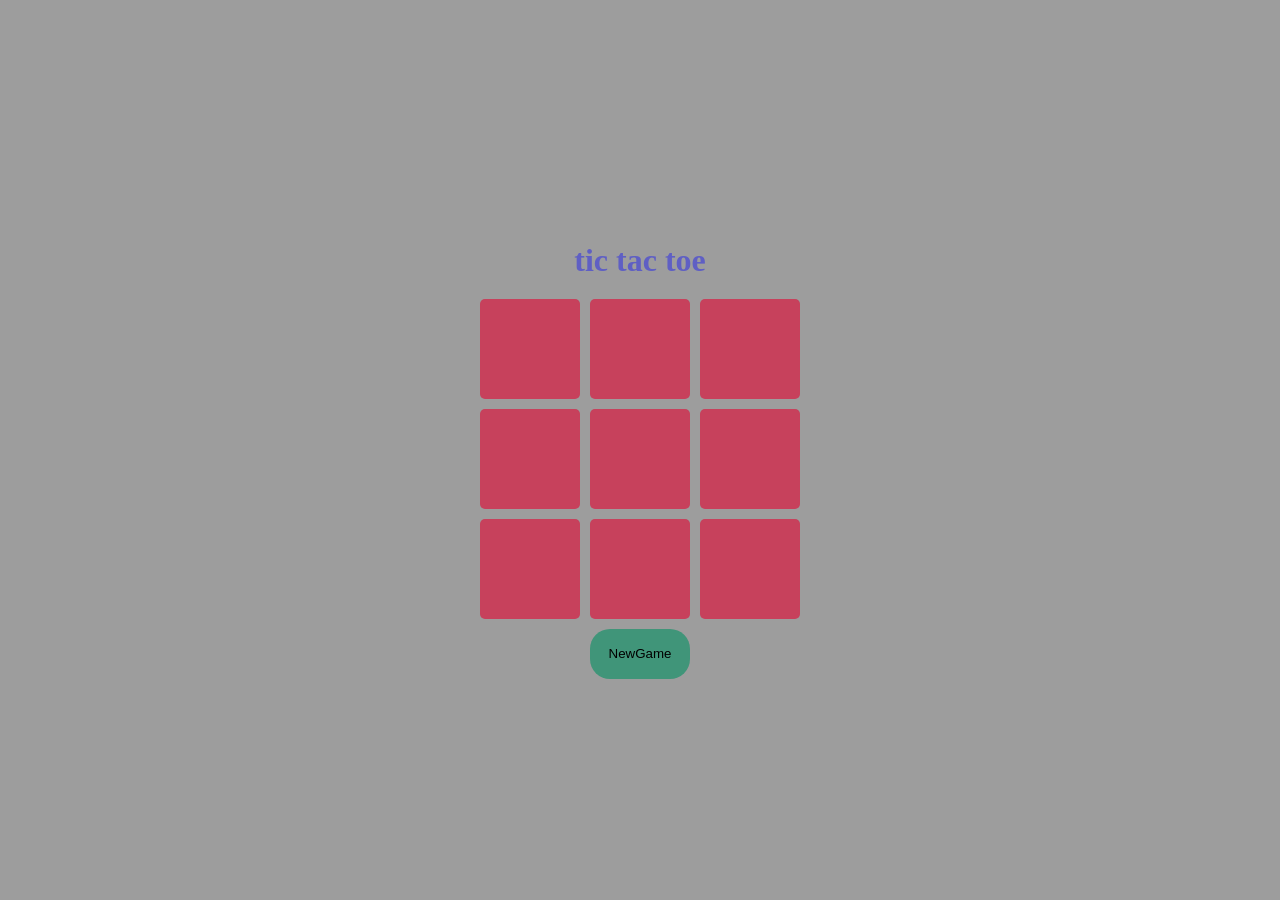
<file: index.html>
<!DOCTYPE html>
<html lang="en">
<head>
  <meta charset="UTF-8">
  <meta name="viewport" content="width=device-width, initial-scale=1.0">
  <title>TIC TAC TOE</title>
  <link rel="stylesheet" href="index.css">
</head>
<body>
  <h1>tic tac toe</h1>
  <div class="msg hide">
    <!-- <button class="Restart">Restart</button> -->
  <h1 class="display">WINNER</h1></div>
  <div class="container">
    <!-- <input type="text" value="none"> -->
    <button class="cells"></button>
    <button class="cells"></button>
    <button class="cells"></button>
    <button class="cells"></button>
    <button class="cells"></button>
    <button class="cells"></button>
    <button class="cells"></button>
    <button class="cells"></button>
    <button class="cells"></button>
  </div>
 
  <button class="NewGame" >NewGame</button>

  <script src="xox.js"></script>
</body>
</html>
</file>
<file: index.css>
*{
  margin: 0;
  padding: 0;
}
body,html{
  display: flex;
  flex-direction: column;
  justify-content: center;
  align-items: center;
  width: 100vw;
  height: 100vh;
  background-color: rgba(0, 0, 0, 0.215);
}
h1{
  color: rgba(0, 0, 255, 0.395);
  /* margin-bottom: 20px; */
  margin: 20px;
  text-align: center;
}
.container{
  display: grid;
  grid-template-columns: repeat(3,100px);
  grid-template-rows: repeat(3,100px);
  gap: 10px;
}
.cells{
  border-radius: 5px;
  border: none;
  background-color: rgba(220, 20, 60, 0.671);
  color:wheat;
  font-size: xx-large;
  font-weight: bolder;
}
.cells:hover{
  background-color: rgba(0, 0, 0, 0.621);
  color: aquamarine;
}
.hide{
  display: none;
}
.Gamebtn{
  display: flex;
  flex-direction: column;
}
.Gamebtn button{
margin-top: 10px;
height: 50px;
width: 100px;
background-color: rgba(13, 145, 101, 0.644);
border: none;
border-radius: 20px;
padding: 10px;
/* margin: 20px; */
}
.Gamebtn button:hover{
  background-color: rgba(0, 0, 0, 0.621);
  transform: scale(1.2);
  color: aquamarine;}


.NewGame{
margin-top: 10px;
height: 50px;
width: 100px;
background-color: rgba(13, 145, 101, 0.644);
border: none;
border-radius: 20px;
padding: 10px;
/* margin: 20px; */
}

.NewGame:hover{
  background-color: rgba(0, 0, 0, 0.621);
  transform: scale(1.2);
  color: aquamarine;}

  .display{
    text-align: center;
    margin: 20px;
  }
</file>
<file: xox.css>
*{
  margin: 0;
  padding: 0;
}
body,html{
  display: flex;
  flex-direction: column;
  justify-content: center;
  align-items: center;
  width: 100vw;
  height: 100vh;
  background-color: rgba(0, 0, 0, 0.215);
}
h1{
  color: rgba(0, 0, 255, 0.395);
  /* margin-bottom: 20px; */
  margin: 20px;
  text-align: center;
}
.container{
  display: grid;
  grid-template-columns: repeat(3,100px);
  grid-template-rows: repeat(3,100px);
  gap: 10px;
}
.cells{
  border-radius: 5px;
  border: none;
  background-color: rgba(220, 20, 60, 0.671);
  color:wheat;
  font-size: xx-large;
  font-weight: bolder;
}
.cells:hover{
  background-color: rgba(0, 0, 0, 0.621);
  color: aquamarine;
}
.hide{
  display: none;
}
.Gamebtn{
  display: flex;
  flex-direction: column;
}
.Gamebtn button{
margin-top: 10px;
height: 50px;
width: 100px;
background-color: rgba(13, 145, 101, 0.644);
border: none;
border-radius: 20px;
padding: 10px;
/* margin: 20px; */
}
.Gamebtn button:hover{
  background-color: rgba(0, 0, 0, 0.621);
  transform: scale(1.2);
  color: aquamarine;}


.NewGame{
margin-top: 10px;
height: 50px;
width: 100px;
background-color: rgba(13, 145, 101, 0.644);
border: none;
border-radius: 20px;
padding: 10px;
/* margin: 20px; */
}

.NewGame:hover{
  background-color: rgba(0, 0, 0, 0.621);
  transform: scale(1.2);
  color: aquamarine;}

  .display{
    text-align: center;
    margin: 20px;
  }
</file>
